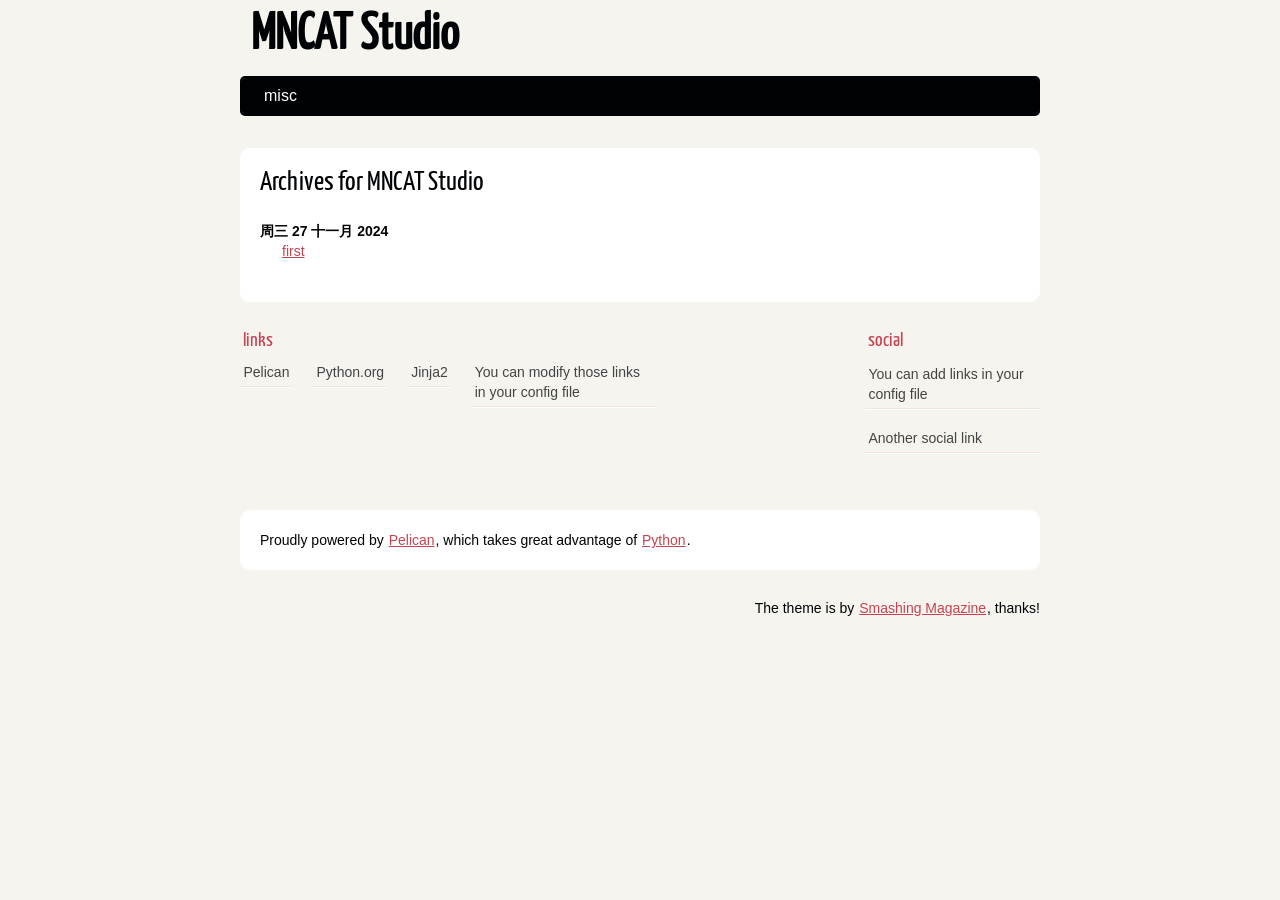
<file: archives.html>
<!DOCTYPE html>
<html lang="chinese (simplified)">
        <head>
                        <meta charset="utf-8" />
                        <meta name="viewport" content="width=device-width, initial-scale=1.0" />
                        <meta name="generator" content="Pelican" />
                        <title>MNCAT Studio</title>
                        <link rel="stylesheet" href="/theme/css/main.css" />
        </head>

        <body id="index" class="home">
                <header id="banner" class="body">
                        <h1><a href="/">MNCAT Studio</a></h1>
                        <nav><ul>
                                                <li><a href="/category/misc.html">misc</a></li>
                        </ul></nav>
                </header><!-- /#banner -->
    <section id="content" class="body">
        <h1>Archives for MNCAT Studio</h1>

        <dl>
                <dt>周三 27 十一月 2024</dt>
                <dd><a href="/first.html">first</a></dd>
        </dl>
    </section>
                <section id="extras" class="body">
                                <div class="blogroll">
                                        <h2>links</h2>
                                        <ul>
                                                        <li><a href="https://getpelican.com/">Pelican</a></li>
                                                        <li><a href="https://www.python.org/">Python.org</a></li>
                                                        <li><a href="https://palletsprojects.com/p/jinja/">Jinja2</a></li>
                                                        <li><a href="#">You can modify those links in your config file</a></li>
                                        </ul>
                                </div><!-- /.blogroll -->
                                <div class="social">
                                        <h2>social</h2>
                                        <ul>

                                                        <li><a href="#">You can add links in your config file</a></li>
                                                        <li><a href="#">Another social link</a></li>
                                        </ul>
                                </div><!-- /.social -->
                </section><!-- /#extras -->

                <footer id="contentinfo" class="body">
                        <address id="about" class="vcard body">
                                Proudly powered by <a rel="nofollow" href="https://getpelican.com/">Pelican</a>, which takes great advantage of <a rel="nofollow" href="https://www.python.org/">Python</a>.
                        </address><!-- /#about -->

                        <p>The theme is by <a rel="nofollow" href="https://www.smashingmagazine.com/2009/08/designing-a-html-5-layout-from-scratch/">Smashing Magazine</a>, thanks!</p>
                </footer><!-- /#contentinfo -->

        </body>
</html>
</file>
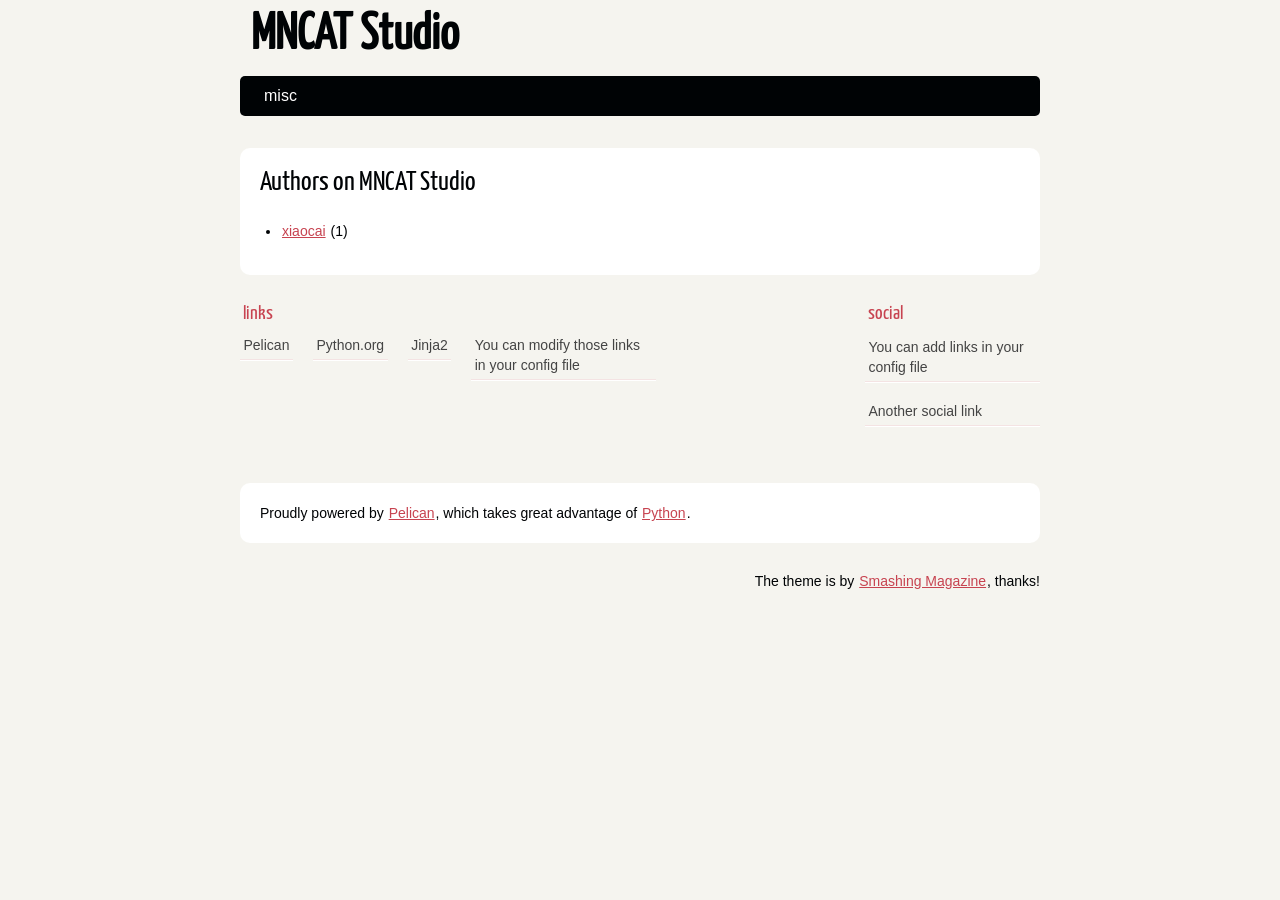
<file: authors.html>
<!DOCTYPE html>
<html lang="chinese (simplified)">
        <head>
                        <meta charset="utf-8" />
                        <meta name="viewport" content="width=device-width, initial-scale=1.0" />
                        <meta name="generator" content="Pelican" />
                        <title>MNCAT Studio - Authors</title>
                        <link rel="stylesheet" href="/theme/css/main.css" />
        </head>

        <body id="index" class="home">
                <header id="banner" class="body">
                        <h1><a href="/">MNCAT Studio</a></h1>
                        <nav><ul>
                                                <li><a href="/category/misc.html">misc</a></li>
                        </ul></nav>
                </header><!-- /#banner -->

    <section id="content" class="body">
        <h1>Authors on MNCAT Studio</h1>
        <ul>
                <li><a href="/author/xiaocai.html">xiaocai</a> (1)</li>
        </ul>
    </section>

                <section id="extras" class="body">
                                <div class="blogroll">
                                        <h2>links</h2>
                                        <ul>
                                                        <li><a href="https://getpelican.com/">Pelican</a></li>
                                                        <li><a href="https://www.python.org/">Python.org</a></li>
                                                        <li><a href="https://palletsprojects.com/p/jinja/">Jinja2</a></li>
                                                        <li><a href="#">You can modify those links in your config file</a></li>
                                        </ul>
                                </div><!-- /.blogroll -->
                                <div class="social">
                                        <h2>social</h2>
                                        <ul>

                                                        <li><a href="#">You can add links in your config file</a></li>
                                                        <li><a href="#">Another social link</a></li>
                                        </ul>
                                </div><!-- /.social -->
                </section><!-- /#extras -->

                <footer id="contentinfo" class="body">
                        <address id="about" class="vcard body">
                                Proudly powered by <a rel="nofollow" href="https://getpelican.com/">Pelican</a>, which takes great advantage of <a rel="nofollow" href="https://www.python.org/">Python</a>.
                        </address><!-- /#about -->

                        <p>The theme is by <a rel="nofollow" href="https://www.smashingmagazine.com/2009/08/designing-a-html-5-layout-from-scratch/">Smashing Magazine</a>, thanks!</p>
                </footer><!-- /#contentinfo -->

        </body>
</html>
</file>
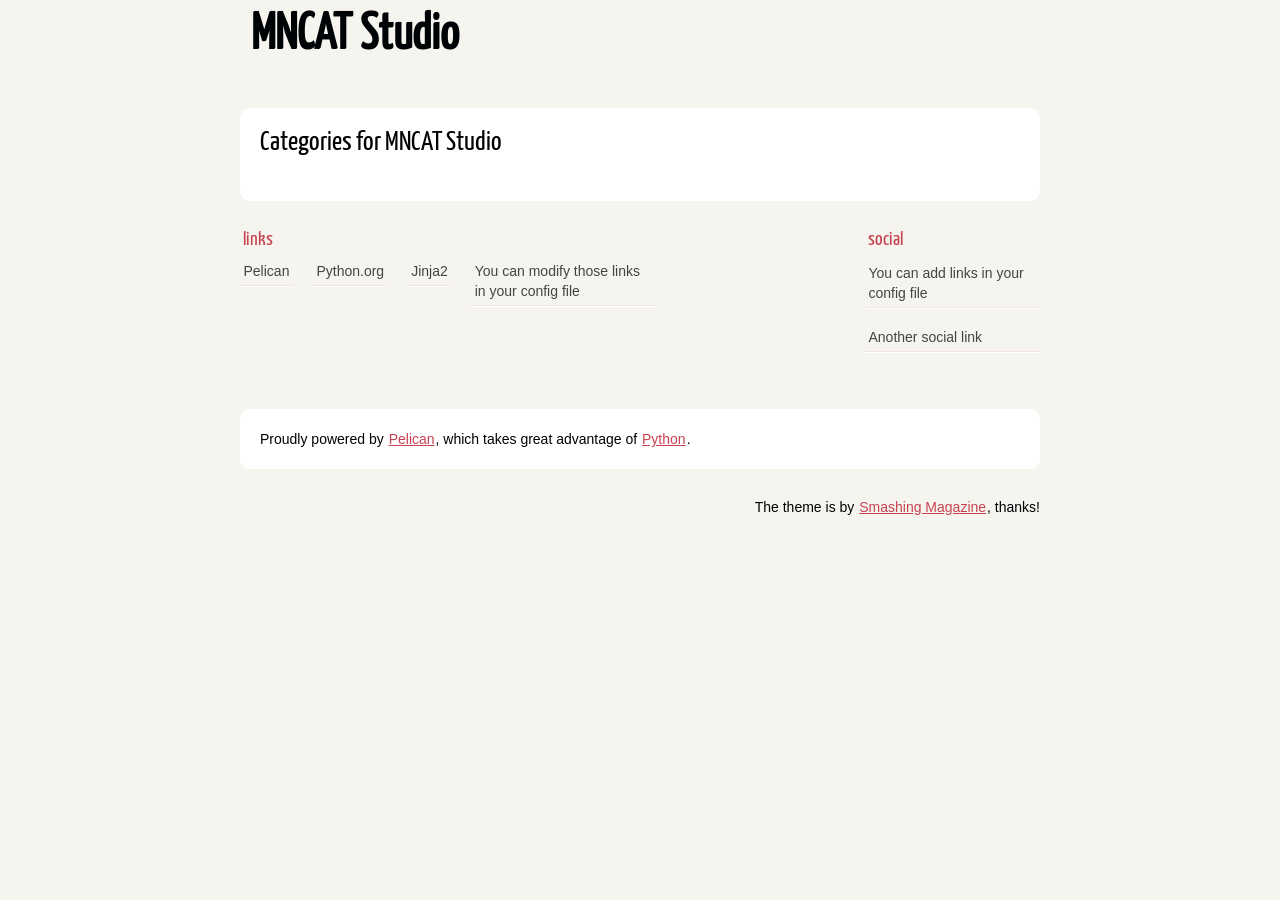
<file: categories.html>
<!DOCTYPE html>
<html lang="chinese (simplified)">
        <head>
                        <meta charset="utf-8" />
                        <meta name="viewport" content="width=device-width, initial-scale=1.0" />
                        <meta name="generator" content="Pelican" />
                        <title>MNCAT Studio - Categories</title>
                        <link rel="stylesheet" href="/theme/css/main.css" />
        </head>

        <body id="index" class="home">
                <header id="banner" class="body">
                        <h1><a href="/">MNCAT Studio</a></h1>
                        <nav><ul>
                        </ul></nav>
                </header><!-- /#banner -->

    <section id="content" class="body">
        <h1>Categories for MNCAT Studio</h1>
        <ul>
        </ul>
    </section>

                <section id="extras" class="body">
                                <div class="blogroll">
                                        <h2>links</h2>
                                        <ul>
                                                        <li><a href="https://getpelican.com/">Pelican</a></li>
                                                        <li><a href="https://www.python.org/">Python.org</a></li>
                                                        <li><a href="https://palletsprojects.com/p/jinja/">Jinja2</a></li>
                                                        <li><a href="#">You can modify those links in your config file</a></li>
                                        </ul>
                                </div><!-- /.blogroll -->
                                <div class="social">
                                        <h2>social</h2>
                                        <ul>

                                                        <li><a href="#">You can add links in your config file</a></li>
                                                        <li><a href="#">Another social link</a></li>
                                        </ul>
                                </div><!-- /.social -->
                </section><!-- /#extras -->

                <footer id="contentinfo" class="body">
                        <address id="about" class="vcard body">
                                Proudly powered by <a rel="nofollow" href="https://getpelican.com/">Pelican</a>, which takes great advantage of <a rel="nofollow" href="https://www.python.org/">Python</a>.
                        </address><!-- /#about -->

                        <p>The theme is by <a rel="nofollow" href="https://www.smashingmagazine.com/2009/08/designing-a-html-5-layout-from-scratch/">Smashing Magazine</a>, thanks!</p>
                </footer><!-- /#contentinfo -->

        </body>
</html>
</file>
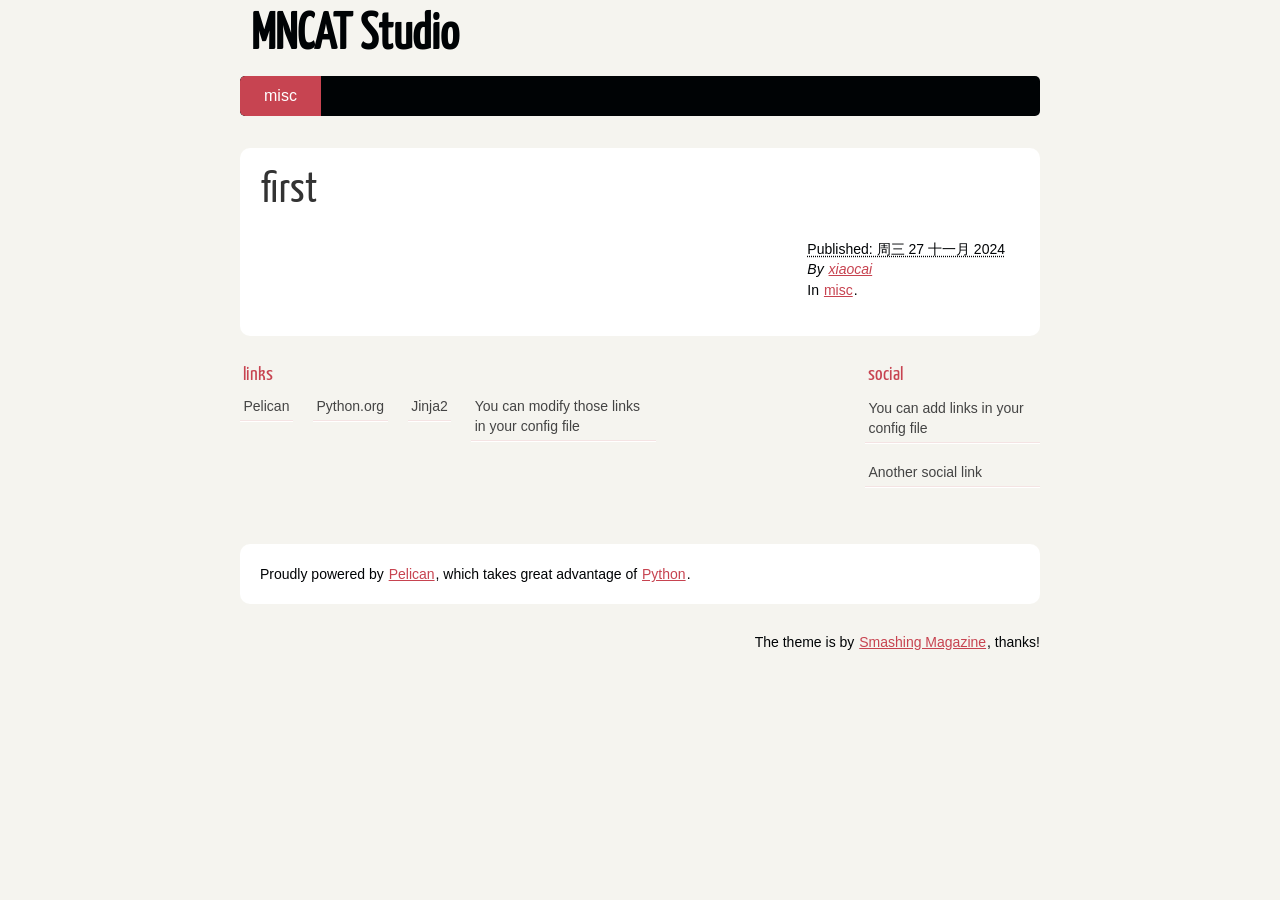
<file: first.html>
<!DOCTYPE html>
<html lang="chinese (simplified)">
        <head>
                        <meta charset="utf-8" />
                        <meta name="viewport" content="width=device-width, initial-scale=1.0" />
                        <meta name="generator" content="Pelican" />
                        <title>first</title>
                        <link rel="stylesheet" href="/theme/css/main.css" />
        </head>

        <body id="index" class="home">
                <header id="banner" class="body">
                        <h1><a href="/">MNCAT Studio</a></h1>
                        <nav><ul>
                                                <li class="active"><a href="/category/misc.html">misc</a></li>
                        </ul></nav>
                </header><!-- /#banner -->
  <section id="content" class="body">
    <article>
      <header>
        <h1 class="entry-title">
          <a href="/first.html" rel="bookmark"
             title="Permalink to first">first</a></h1>
      </header>

      <div class="entry-content">
<footer class="post-info">
        <abbr class="published" title="2024-11-27T00:00:00+08:00">
                Published: 周三 27 十一月 2024
        </abbr>

                <address class="vcard author">
                        By                                 <a class="url fn" href="/author/xiaocai.html">xiaocai</a>
                </address>
        <p>In <a href="/category/misc.html">misc</a>.</p>
        
</footer><!-- /.post-info -->        
      </div><!-- /.entry-content -->

    </article>
  </section>
                <section id="extras" class="body">
                                <div class="blogroll">
                                        <h2>links</h2>
                                        <ul>
                                                        <li><a href="https://getpelican.com/">Pelican</a></li>
                                                        <li><a href="https://www.python.org/">Python.org</a></li>
                                                        <li><a href="https://palletsprojects.com/p/jinja/">Jinja2</a></li>
                                                        <li><a href="#">You can modify those links in your config file</a></li>
                                        </ul>
                                </div><!-- /.blogroll -->
                                <div class="social">
                                        <h2>social</h2>
                                        <ul>

                                                        <li><a href="#">You can add links in your config file</a></li>
                                                        <li><a href="#">Another social link</a></li>
                                        </ul>
                                </div><!-- /.social -->
                </section><!-- /#extras -->

                <footer id="contentinfo" class="body">
                        <address id="about" class="vcard body">
                                Proudly powered by <a rel="nofollow" href="https://getpelican.com/">Pelican</a>, which takes great advantage of <a rel="nofollow" href="https://www.python.org/">Python</a>.
                        </address><!-- /#about -->

                        <p>The theme is by <a rel="nofollow" href="https://www.smashingmagazine.com/2009/08/designing-a-html-5-layout-from-scratch/">Smashing Magazine</a>, thanks!</p>
                </footer><!-- /#contentinfo -->

        </body>
</html>
</file>
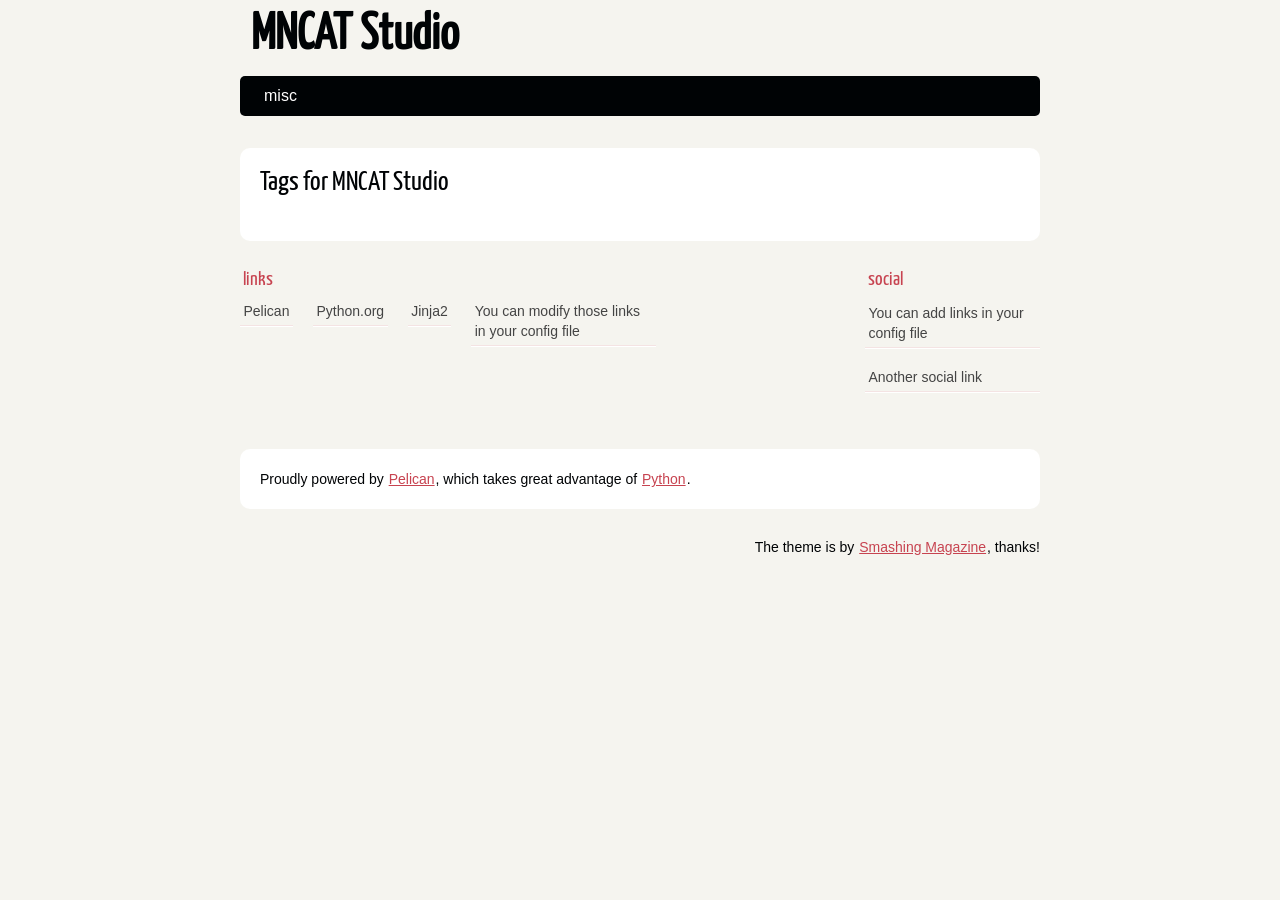
<file: tags.html>
<!DOCTYPE html>
<html lang="chinese (simplified)">
        <head>
                        <meta charset="utf-8" />
                        <meta name="viewport" content="width=device-width, initial-scale=1.0" />
                        <meta name="generator" content="Pelican" />
                        <title>MNCAT Studio - Tags</title>
                        <link rel="stylesheet" href="/theme/css/main.css" />
        </head>

        <body id="index" class="home">
                <header id="banner" class="body">
                        <h1><a href="/">MNCAT Studio</a></h1>
                        <nav><ul>
                                                <li><a href="/category/misc.html">misc</a></li>
                        </ul></nav>
                </header><!-- /#banner -->

    <section id="content" class="body">
        <h1>Tags for MNCAT Studio</h1>
        <ul>
        </ul>
    </section>

                <section id="extras" class="body">
                                <div class="blogroll">
                                        <h2>links</h2>
                                        <ul>
                                                        <li><a href="https://getpelican.com/">Pelican</a></li>
                                                        <li><a href="https://www.python.org/">Python.org</a></li>
                                                        <li><a href="https://palletsprojects.com/p/jinja/">Jinja2</a></li>
                                                        <li><a href="#">You can modify those links in your config file</a></li>
                                        </ul>
                                </div><!-- /.blogroll -->
                                <div class="social">
                                        <h2>social</h2>
                                        <ul>

                                                        <li><a href="#">You can add links in your config file</a></li>
                                                        <li><a href="#">Another social link</a></li>
                                        </ul>
                                </div><!-- /.social -->
                </section><!-- /#extras -->

                <footer id="contentinfo" class="body">
                        <address id="about" class="vcard body">
                                Proudly powered by <a rel="nofollow" href="https://getpelican.com/">Pelican</a>, which takes great advantage of <a rel="nofollow" href="https://www.python.org/">Python</a>.
                        </address><!-- /#about -->

                        <p>The theme is by <a rel="nofollow" href="https://www.smashingmagazine.com/2009/08/designing-a-html-5-layout-from-scratch/">Smashing Magazine</a>, thanks!</p>
                </footer><!-- /#contentinfo -->

        </body>
</html>
</file>
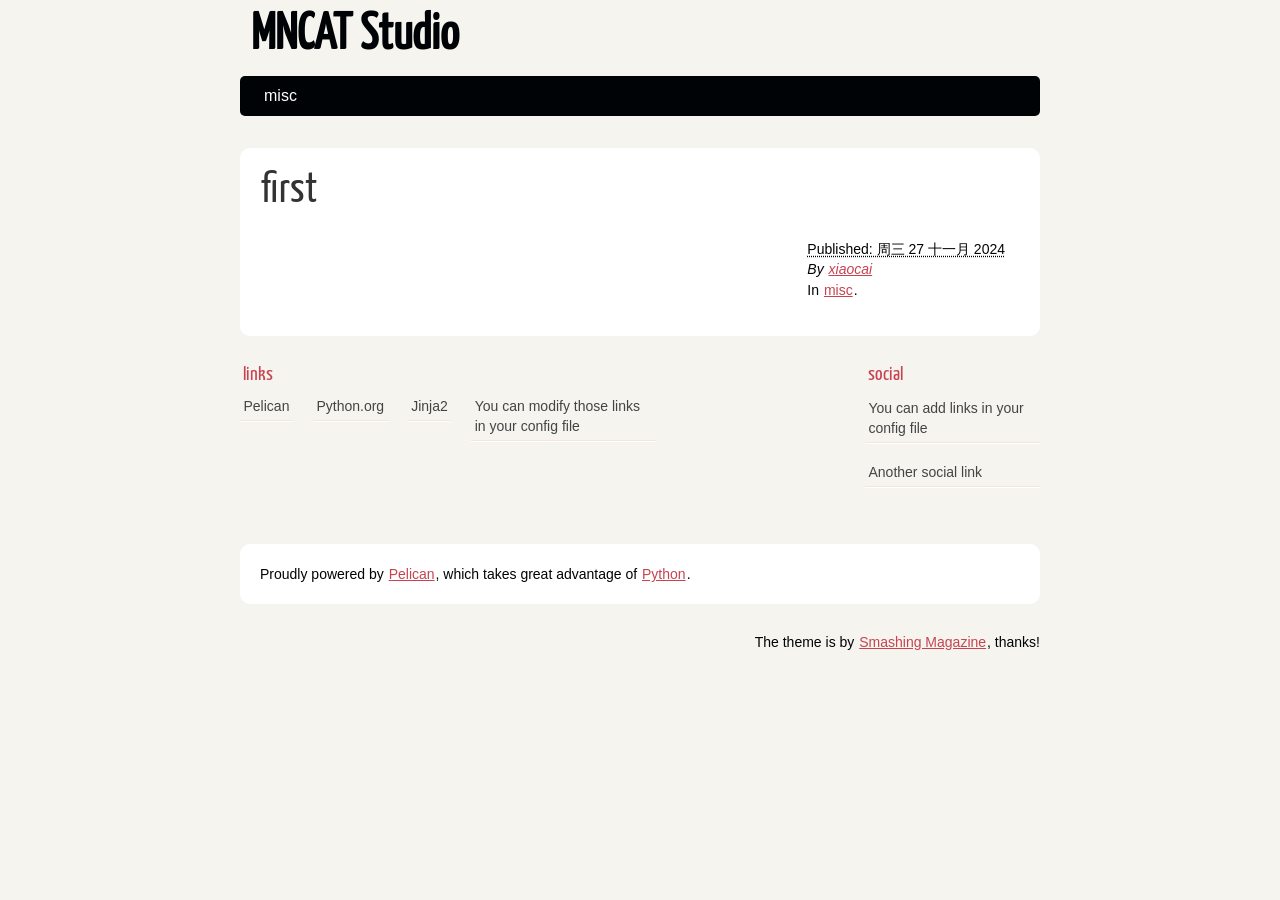
<file: author/xiaocai.html>
<!DOCTYPE html>
<html lang="chinese (simplified)">
        <head>
                        <meta charset="utf-8" />
                        <meta name="viewport" content="width=device-width, initial-scale=1.0" />
                        <meta name="generator" content="Pelican" />
                        <title>MNCAT Studio - xiaocai</title>
                        <link rel="stylesheet" href="/theme/css/main.css" />
        </head>

        <body id="index" class="home">
                <header id="banner" class="body">
                        <h1><a href="/">MNCAT Studio</a></h1>
                        <nav><ul>
                                                <li><a href="/category/misc.html">misc</a></li>
                        </ul></nav>
                </header><!-- /#banner -->

                <aside id="featured" class="body">
                    <article>
                        <h1 class="entry-title"><a href="/first.html">first</a></h1>
<footer class="post-info">
        <abbr class="published" title="2024-11-27T00:00:00+08:00">
                Published: 周三 27 十一月 2024
        </abbr>

                <address class="vcard author">
                        By                                 <a class="url fn" href="/author/xiaocai.html">xiaocai</a>
                </address>
        <p>In <a href="/category/misc.html">misc</a>.</p>
        
</footer><!-- /.post-info -->                    </article>
                </aside><!-- /#featured -->
                <section id="extras" class="body">
                                <div class="blogroll">
                                        <h2>links</h2>
                                        <ul>
                                                        <li><a href="https://getpelican.com/">Pelican</a></li>
                                                        <li><a href="https://www.python.org/">Python.org</a></li>
                                                        <li><a href="https://palletsprojects.com/p/jinja/">Jinja2</a></li>
                                                        <li><a href="#">You can modify those links in your config file</a></li>
                                        </ul>
                                </div><!-- /.blogroll -->
                                <div class="social">
                                        <h2>social</h2>
                                        <ul>

                                                        <li><a href="#">You can add links in your config file</a></li>
                                                        <li><a href="#">Another social link</a></li>
                                        </ul>
                                </div><!-- /.social -->
                </section><!-- /#extras -->

                <footer id="contentinfo" class="body">
                        <address id="about" class="vcard body">
                                Proudly powered by <a rel="nofollow" href="https://getpelican.com/">Pelican</a>, which takes great advantage of <a rel="nofollow" href="https://www.python.org/">Python</a>.
                        </address><!-- /#about -->

                        <p>The theme is by <a rel="nofollow" href="https://www.smashingmagazine.com/2009/08/designing-a-html-5-layout-from-scratch/">Smashing Magazine</a>, thanks!</p>
                </footer><!-- /#contentinfo -->

        </body>
</html>
</file>
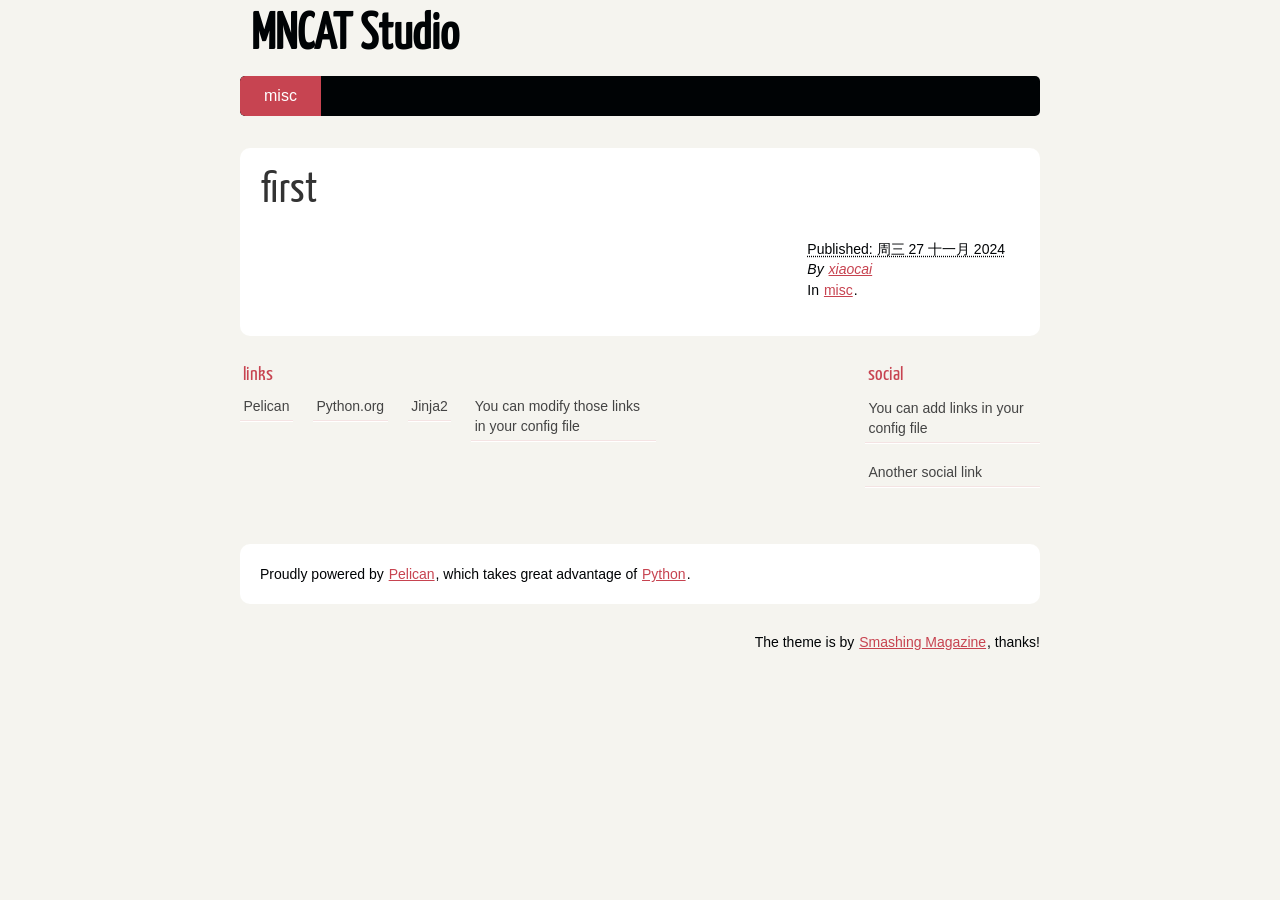
<file: category/misc.html>
<!DOCTYPE html>
<html lang="chinese (simplified)">
        <head>
                        <meta charset="utf-8" />
                        <meta name="viewport" content="width=device-width, initial-scale=1.0" />
                        <meta name="generator" content="Pelican" />
                        <title>MNCAT Studio - misc</title>
                        <link rel="stylesheet" href="/theme/css/main.css" />
        </head>

        <body id="index" class="home">
                <header id="banner" class="body">
                        <h1><a href="/">MNCAT Studio</a></h1>
                        <nav><ul>
                                                <li class="active"><a href="/category/misc.html">misc</a></li>
                        </ul></nav>
                </header><!-- /#banner -->

                <aside id="featured" class="body">
                    <article>
                        <h1 class="entry-title"><a href="/first.html">first</a></h1>
<footer class="post-info">
        <abbr class="published" title="2024-11-27T00:00:00+08:00">
                Published: 周三 27 十一月 2024
        </abbr>

                <address class="vcard author">
                        By                                 <a class="url fn" href="/author/xiaocai.html">xiaocai</a>
                </address>
        <p>In <a href="/category/misc.html">misc</a>.</p>
        
</footer><!-- /.post-info -->                    </article>
                </aside><!-- /#featured -->
                <section id="extras" class="body">
                                <div class="blogroll">
                                        <h2>links</h2>
                                        <ul>
                                                        <li><a href="https://getpelican.com/">Pelican</a></li>
                                                        <li><a href="https://www.python.org/">Python.org</a></li>
                                                        <li><a href="https://palletsprojects.com/p/jinja/">Jinja2</a></li>
                                                        <li><a href="#">You can modify those links in your config file</a></li>
                                        </ul>
                                </div><!-- /.blogroll -->
                                <div class="social">
                                        <h2>social</h2>
                                        <ul>

                                                        <li><a href="#">You can add links in your config file</a></li>
                                                        <li><a href="#">Another social link</a></li>
                                        </ul>
                                </div><!-- /.social -->
                </section><!-- /#extras -->

                <footer id="contentinfo" class="body">
                        <address id="about" class="vcard body">
                                Proudly powered by <a rel="nofollow" href="https://getpelican.com/">Pelican</a>, which takes great advantage of <a rel="nofollow" href="https://www.python.org/">Python</a>.
                        </address><!-- /#about -->

                        <p>The theme is by <a rel="nofollow" href="https://www.smashingmagazine.com/2009/08/designing-a-html-5-layout-from-scratch/">Smashing Magazine</a>, thanks!</p>
                </footer><!-- /#contentinfo -->

        </body>
</html>
</file>
<file: theme/css/main.css>
/*
	Name: Smashing HTML5
	Date: July 2009
	Description: Sample layout for HTML5 and CSS3 goodness.
	Version: 1.0
	License: MIT <https://opensource.org/licenses/MIT>
	Licensed by: Smashing Media GmbH <https://www.smashingmagazine.com/>
	Original author: Enrique Ramírez <http://enrique-ramirez.com/>
*/

/* Imports */
@import url("reset.css");
@import url("pygment.css");
@import url("typogrify.css");
@import url("fonts.css");

/***** Global *****/
/* Body */
body {
    background: #F5F4EF;
    color: #000305;
    font-size: 87.5%; /* Base font size: 14px */
    font-family: 'Trebuchet MS', Trebuchet, 'Lucida Sans Unicode', 'Lucida Grande', 'Lucida Sans', Arial, sans-serif;
    line-height: 1.429;
    margin: 0;
    padding: 0;
    text-align: left;
}

/* Headings */
h1 {font-size: 2em }
h2 {font-size: 1.571em}	/* 22px */
h3 {font-size: 1.429em}	/* 20px */
h4 {font-size: 1.286em}	/* 18px */
h5 {font-size: 1.143em}	/* 16px */
h6 {font-size: 1em}		/* 14px */

h1, h2, h3, h4, h5, h6 {
    font-weight: 400;
    line-height: 1.1;
    margin-bottom: .8em;
    font-family: 'Yanone Kaffeesatz', arial, serif;
}

h3, h4, h5, h6 { margin-top: .8em; }

hr { border: 2px solid #EEEEEE; }

/* Anchors */
a {outline: 0;}
a img {border: 0px; text-decoration: none;}
a:link, a:visited {
    color: #C74350;
    padding: 0 1px;
    text-decoration: underline;
}
a:hover, a:active {
    background-color: #C74350;
    color: #fff;
    text-decoration: none;
    text-shadow: 1px 1px 1px #333;
}

h1 a:hover {
    background-color: inherit
}

/* Paragraphs */
div.line-block,
p { margin-top: 1em;
    margin-bottom: 1em;}

strong, b {font-weight: bold;}
em, i {font-style: italic;}

/* Lists */
ul {
    list-style: outside disc;
    margin: 0em 0 0 1.5em;
}

ol {
    list-style: outside decimal;
    margin: 0em 0 0 1.5em;
}

li { margin-top: 0.5em;
    margin-bottom: 1em; }

.post-info {
    float:right;
    margin:10px;
    padding:5px;
}

.post-info p{
    margin-top: 1px;
    margin-bottom: 1px;
}

.readmore { float: right }

dl {margin: 0 0 1.5em 0;}
dt {font-weight: bold;}
dd {margin-left: 1.5em;}

pre{background-color:  rgb(238, 238, 238); padding: 10px; margin: 10px; overflow: auto;}

/* Quotes */
blockquote {
    margin: 20px;
    font-style: italic;
}
cite {}

q {}

div.note {
    float: right;
    margin: 5px;
    font-size: 85%;
    max-width: 300px;
}

/* Tables */
table {margin: .5em auto 1.5em auto; width: 98%;}

	/* Thead */
thead th {padding: .5em .4em; text-align: left;}
thead td {}

	/* Tbody */
tbody td {padding: .5em .4em;}
tbody th {}

tbody .alt td {}
tbody .alt th {}

	/* Tfoot */
tfoot th {}
tfoot td {}

/* HTML5 tags */
header, section, footer,
aside, nav, article, figure {
    display: block;
}

/***** Layout *****/
.body {clear: both; margin: 0 auto; max-width: 800px;}
img { max-width: 100%; }
img.right, figure.right, div.figure.align-right {
    float: right;
    margin: 0 0 2em 2em;
}
img.left, figure.left, div.figure.align-left {
    float: left;
    margin: 0 2em 2em 0;
}

/* .rst support */
div.figure img, figure img {  /* to fill figure exactly */
    max-width: 100%;
}
div.figure p.caption, figure p.caption { /* margin provided by figure */
    margin-top: 0;
    margin-bottom: 0;
}

/*
	Header
*****************/
#banner {
    margin: 0 auto;
    padding: 0.8em 0 0 0;
}

	/* Banner */
#banner h1 {
    font-size: 3.571em;
    line-height: 1.0;
    margin-bottom: .3em;
}

#banner h1 a:link, #banner h1 a:visited {
    color: #000305;
    display: block;
    font-weight: bold;
    margin: 0 0 0 .2em;
    text-decoration: none;
}
#banner h1 a:hover, #banner h1 a:active {
    background: none;
    color: #C74350;
    text-shadow: none;
}

#banner h1 strong {font-size: 0.36em; font-weight: normal;}

	/* Main Nav */
#banner nav {
    background: #000305;
    font-size: 1.143em;
    overflow: auto;
    line-height: 30px;
    margin: 0 auto 2em auto;
    padding: 0;
    text-align: center;
    max-width: 800px;

    border-radius: 5px;
    -moz-border-radius: 5px;
    -webkit-border-radius: 5px;
}

#banner nav ul {list-style: none; margin: 0 auto; max-width: 800px;}
#banner nav li {float: left; display: inline; margin: 0;}

#banner nav a:link, #banner nav a:visited {
    color: #fff;
    display: inline-block;
    height: 30px;
    padding: 5px 1.5em;
    text-decoration: none;
}
#banner nav a:hover, #banner nav a:active,
#banner nav .active a:link, #banner nav .active a:visited {
    background: #C74451;
    color: #fff;
    text-shadow: none !important;
}

#banner nav li:first-child a {
    border-top-left-radius: 5px;
    -moz-border-radius-topleft: 5px;
    -webkit-border-top-left-radius: 5px;

    border-bottom-left-radius: 5px;
    -moz-border-radius-bottomleft: 5px;
    -webkit-border-bottom-left-radius: 5px;
}

/*
	Featured
*****************/
#featured {
    background: #fff;
    margin-bottom: 2em;
    overflow: hidden;
    padding: 20px;
    max-width: 760px;

    border-radius: 10px;
    -moz-border-radius: 10px;
    -webkit-border-radius: 10px;
}

#featured figure {
    border: 2px solid #eee;
    float: right;
    margin: 0.786em 2em 0 5em;
    max-width: 248px;
}
#featured figure img {display: block; float: right;}

#featured h2 {color: #C74451; font-size: 1.714em; margin-bottom: 0.333em;}
#featured h3 {font-size: 1.429em; margin-bottom: .5em;}

#featured h3 a:link, #featured h3 a:visited {color: #000305; text-decoration: none;}
#featured h3 a:hover, #featured h3 a:active {color: #fff;}

/*
	Body
*****************/
#content {
    background: #fff;
    margin-bottom: 2em;
    overflow: hidden;
    padding: 20px 20px;
    max-width: 760px;

    border-radius: 10px;
    -moz-border-radius: 10px;
    -webkit-border-radius: 10px;
}

/*
	Extras
*****************/
#extras {margin: 0 auto 3em auto; overflow: hidden;}

#extras ul {list-style: none; margin: 0;}
#extras li {border-bottom: 1px solid #fff;}
#extras h2 {
    color: #C74350;
    font-size: 1.429em;
    margin-bottom: .25em;
    padding: 0 3px;
}

#extras a:link, #extras a:visited {
    color: #444;
    display: block;
    border-bottom: 1px solid #F4E3E3;
    text-decoration: none;
    padding: .3em .25em;
}

#extras a:hover, #extras a:active {color: #fff;}

	/* Blogroll */
#extras .blogroll {
    float: left;
    max-width: 615px;
}

#extras .blogroll li {float: left; margin: 0 20px 0 0; max-width: 185px;}

	/* Social */
#extras .social {
    float: right;
    max-width: 175px;
}

/*
	About
*****************/
#about {
    background: #fff;
    font-style: normal;
    margin-bottom: 2em;
    overflow: hidden;
    padding: 20px;
    text-align: left;
    max-width: 760px;

    border-radius: 10px;
    -moz-border-radius: 10px;
    -webkit-border-radius: 10px;
}

#about .primary {float: left; max-width: 165px;}
#about .primary strong {color: #C64350; display: block; font-size: 1.286em;}
#about .photo {float: left; margin: 5px 20px;}

#about .url:link, #about .url:visited {text-decoration: none;}

#about .bio {float: right; max-width: 500px;}

/*
	Footer
*****************/
#contentinfo {padding-bottom: 2em; text-align: right;}

/***** Sections *****/
/* Blog */
.hentry {
    display: block;
    clear: both;
    border-top: 1px solid #eee;
    padding: 1.5em 0;
}
li:first-child .hentry, #content > .hentry {border: 0; margin: 0;}
#content > .hentry {padding: 1em 0;}
.hentry img{display : none ;}
.entry-title {font-size: 3em; margin-bottom: 10px; margin-top: 0;}
.entry-title a:link, .entry-title a:visited {text-decoration: none; color: #333;}
.entry-title a:visited {background-color: #fff;}

.hentry .post-info * {font-style: normal;}

	/* Content */
.hentry footer {margin-bottom: 2em;}
.hentry footer address {display: inline;}
#posts-list footer address {display: block;}

	/* Blog Index */
#posts-list {list-style: none; margin: 0;}
#posts-list .hentry {padding-left: 10px; position: relative;}

#posts-list footer {
    left: 10px;
    position: relative;
    float: left;
    top: 0.5em;
    max-width: 190px;
}

	/* About the Author */
#about-author {
    background: #f9f9f9;
    clear: both;
    font-style: normal;
    margin: 2em 0;
    padding: 10px 20px 15px 20px;

    border-radius: 5px;
    -moz-border-radius: 5px;
    -webkit-border-radius: 5px;
}

#about-author strong {
    color: #C64350;
    clear: both;
    display: block;
    font-size: 1.429em;
}

#about-author .photo {border: 1px solid #ddd; float: left; margin: 5px 1em 0 0;}

	/* Comments */
#comments-list {list-style: none; margin: 0 1em;}
#comments-list blockquote {
    background: #f8f8f8;
    clear: both;
    font-style: normal;
    margin: 0;
    padding: 15px 20px;

    border-radius: 5px;
    -moz-border-radius: 5px;
    -webkit-border-radius: 5px;
}
#comments-list footer {color: #888; padding: .5em 1em 0 0; text-align: right;}

#comments-list li:nth-child(2n) blockquote {background: #F5f5f5;}

	/* Add a Comment */
#add-comment label {clear: left; float: left; text-align: left; max-width: 150px;}
#add-comment input[type='text'],
#add-comment input[type='email'],
#add-comment input[type='url'] {float: left; max-width: 200px;}

#add-comment textarea {float: left; height: 150px; max-width: 495px;}

#add-comment p.req {clear: both; margin: 0 .5em 1em 0; text-align: right;}

#add-comment input[type='submit'] {float: right; margin: 0 .5em;}
#add-comment * {margin-bottom: .5em;}
</file>
